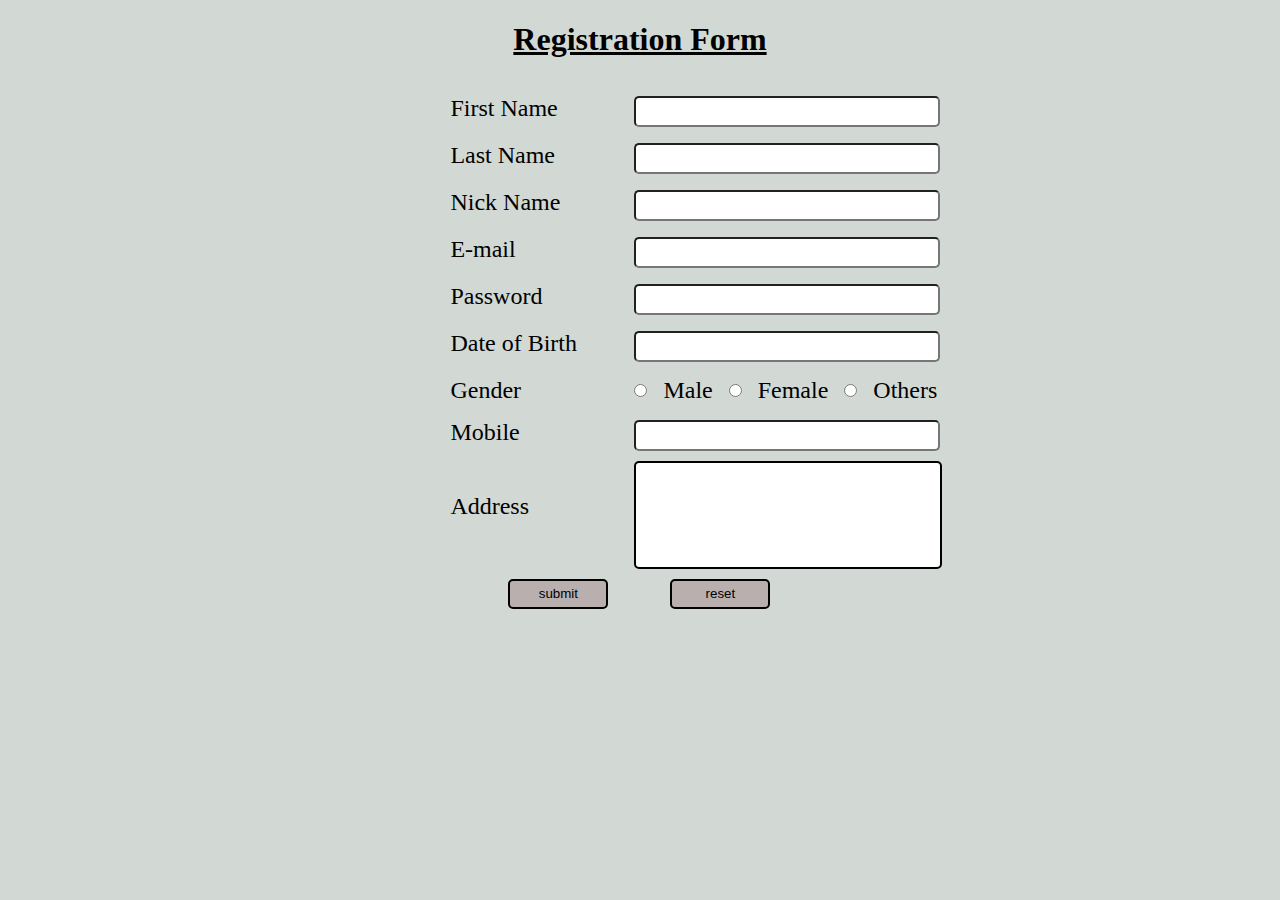
<file: index.html>
<!DOCTYPE html>
<html lang="en">
<head>
    <meta charset="UTF-8">
    <meta name="viewport" content="width=device-width, initial-scale=1.0">
    <title>Registration Form</title>
    <link rel="stylesheet" href="arrangement.css">
</head>
<body bgcolor='#d2d9d4'>
    <h1>Registration Form</h1>
    <div class="rf">
    <form action="">
        
        <label for="fname" >First Name</label>
        <input type="text"  id="fname">
        <br>
        <label for="lname">Last Name</label>
        <input type="text">
        <br>
        <label for="nickName">Nick Name</label>
        <input type="text">
        <br>
        <label for="mail">E-mail</label>
        <input type="email">
        <br>
        <label for="pass">Password</label>
        <input type="password">
        <br>
        <label for="dob">Date of Birth</label>
        <input type="text">
        <br>
        <label for="sex">Gender</label>
        
        <input class="gen" type="radio" name=gender values="Male">
        <label class="gen" for="male">Male</label>
        <input class="gen" type="radio" name=gender value="Female">
        <label class="gen" for="Female">Female</label>
        <input  class="gen" type="radio" name=gender value="Others">
        <label class="gen" for="Others">Others</label>
        <br>
        <label for="phoneno">Mobile</label>
        <input type="number">
        <br>
        <label for="addrs">Address</label>
        <textarea class='textarea'></textarea>
        <br>
        <button onclick="fun()">submit</button>
        <button>reset</button>
</div>
<script>
    function fun() {
        alert("Registration Successful")
    }
</script>
</body>
</html>
</file>
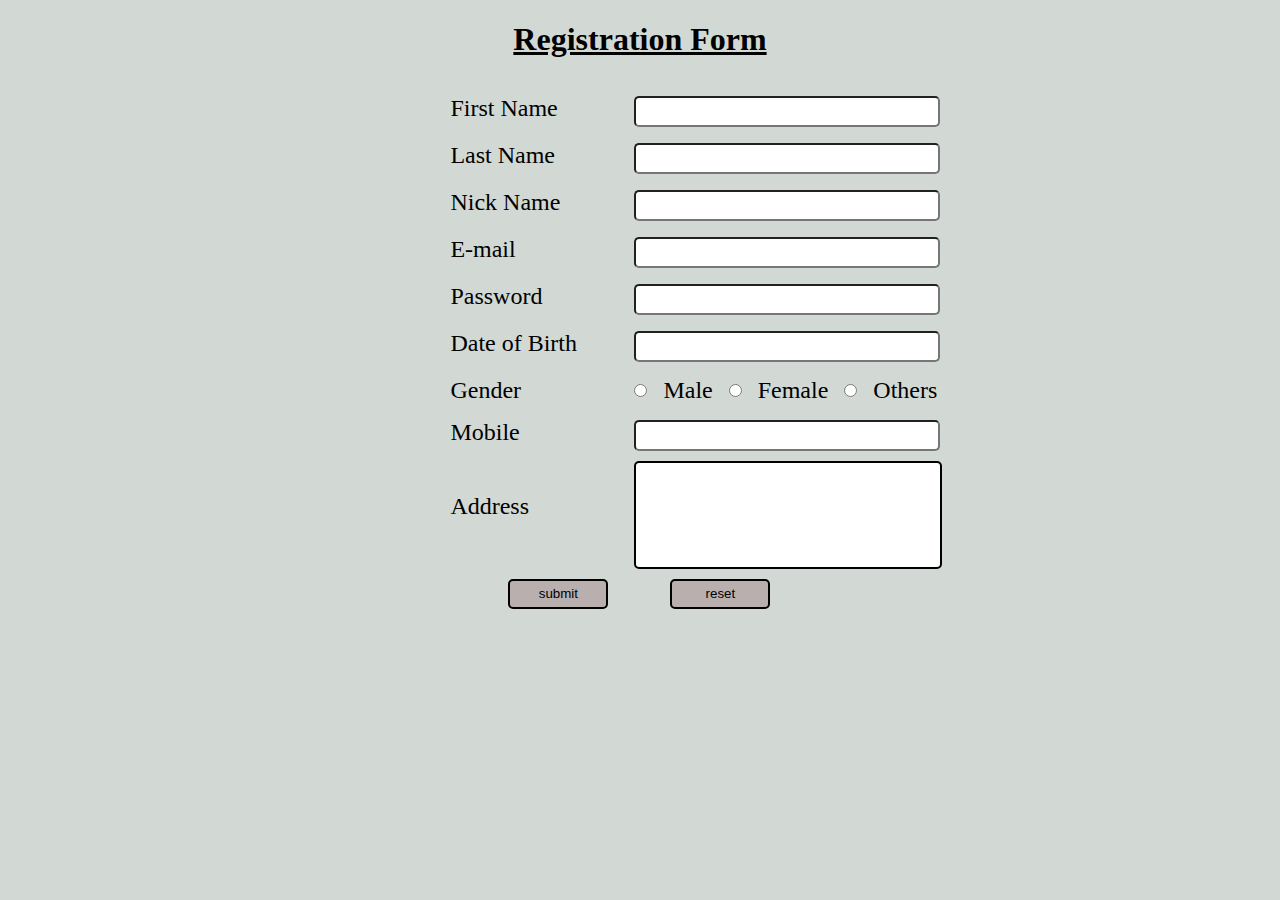
<file: registration form.html>
<!DOCTYPE html>
<html lang="en">
<head>
    <meta charset="UTF-8">
    <meta name="viewport" content="width=device-width, initial-scale=1.0">
    <title>Registration Form</title>
    <link rel="stylesheet" href="arrangement.css">
</head>
<body bgcolor='#d2d9d4'>
    <h1>Registration Form</h1>
    <div class="rf">
    <form action="">
        
        <label for="fname" >First Name</label>
        <input type="text"  id="fname">
        <br>
        <label for="lname">Last Name</label>
        <input type="text">
        <br>
        <label for="nickName">Nick Name</label>
        <input type="text">
        <br>
        <label for="mail">E-mail</label>
        <input type="email">
        <br>
        <label for="pass">Password</label>
        <input type="password">
        <br>
        <label for="dob">Date of Birth</label>
        <input type="text">
        <br>
        <label for="sex">Gender</label>
        
        <input class="gen" type="radio" name=gender values="Male">
        <label class="gen" for="male">Male</label>
        <input class="gen" type="radio" name=gender value="Female">
        <label class="gen" for="Female">Female</label>
        <input  class="gen" type="radio" name=gender value="Others">
        <label class="gen" for="Others">Others</label>
        <br>
        <label for="phoneno">Mobile</label>
        <input type="number">
        <br>
        <label for="addrs">Address</label>
        <textarea class='textarea'></textarea>
        <br>
        <button onclick="fun()">submit</button>
        <button>reset</button>
</div>
<script>
    function fun() {
        alert("Registration Successful")
    }
</script>
</body>
</html>
</file>
<file: arrangement.css>
h1{
    text-align: center;
    text-decoration: underline;
}
label{
    width:180px;
    font-size: x-large;
    text-align:left;
    padding-top: 15px;
    display: inline-block;
}
input{
    width: 300px;
    height: 25px;
    padding-right: 0%;
    border-radius: 5px;
    
}
button{
    border: 10px;
    margin-top: 10px;
    width: 100px;
    margin-left: 58px;
    height: 30px;
    border-radius: 5px;
    background-color: #b8afae;
    border: 2px solid black;
}
.rf{
    margin-left: 35%;
}

.gen{
    margin-left: auto;
    margin-right: 12px;
    width: auto;
    height: 15px;
   
}

.textarea{
    resize: none;
    width: 300px;
    height: 100px;
    margin-top: 10px;
    vertical-align: middle;
    border-radius: 5px;
    border: 2px solid black;
}
</file>
